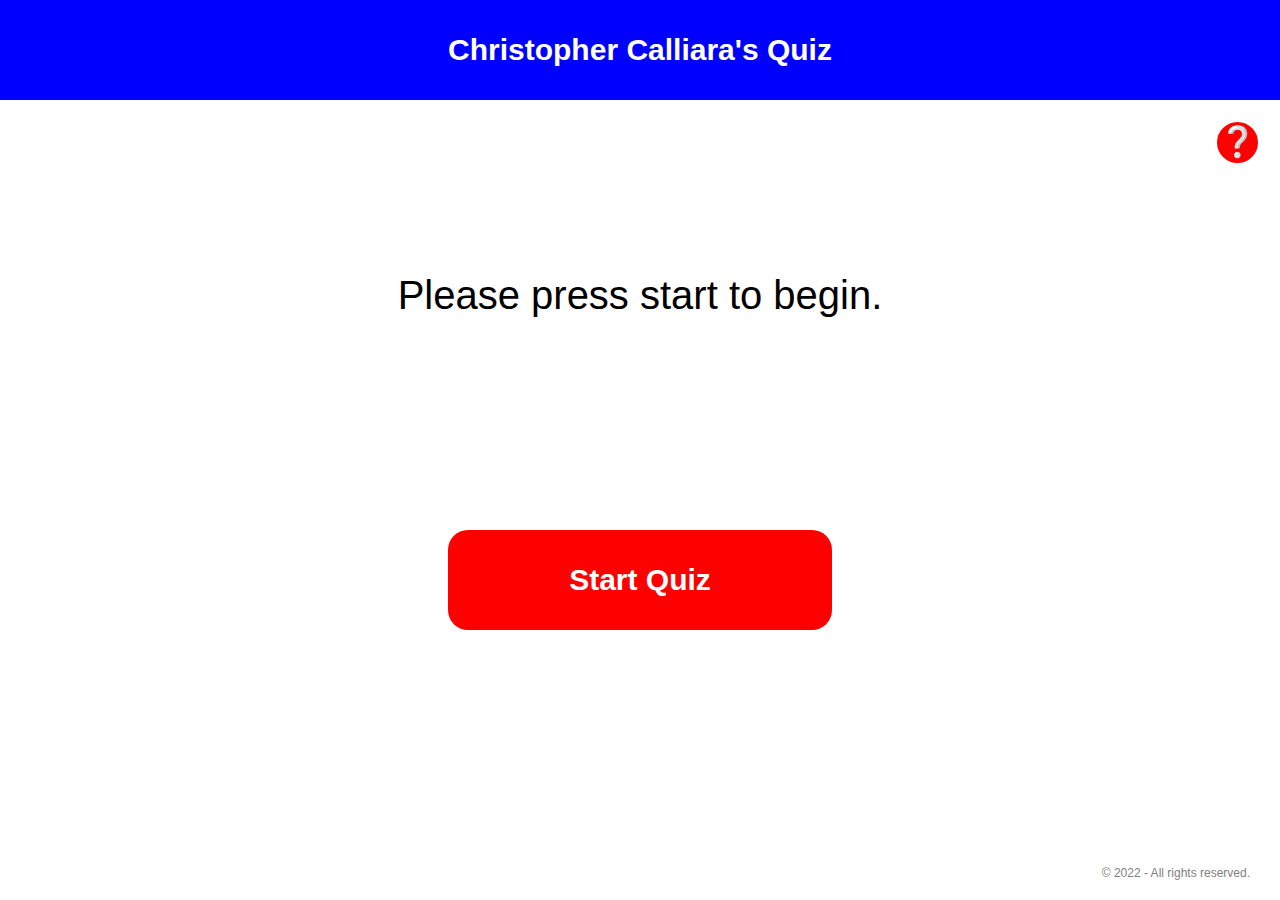
<file: index.html>
<!DOCTYPE html>
<html lang="eng">

<!-- ----------------------------------------------------- HEAD --------------------------------------------------------------------- -->

<head>
 	<meta charset="utf-8" />
 	<meta name="viewport" content="width=device-width, initial-scale=1.0" />
	<title>Project 2 - Quiz</title>
	
	
	<!-- Set the meta data for author and description -->
	<meta name="author" content="Christopher Calliara">
	<meta name="Description" content="This page description tells people what the purpose is and helps search engines rank SEO from keywords found in this section. An example is: 'The MDN Web Docs Leraning Area aims to provide complete beginners to the Web with all they need to know to get started with developing web sites and applications.' Another example: The MDN Web Docs site provides information about Open Web technologies including HTML, CSS, and APIs for both web sites and progressive web apps.">
	
	
	<!-- Load the favicon, stylesheets and scripts here. Defer the scripts till the page loads. 
	-->
	<link rel="icon" type="image/x-icon" href="favicon.ico">
	<link rel="stylesheet" href="stylesheets/main.css">
	<script src="scripts/main.js" defer></script>
	
</head>

<!-- -------------------------------------------------- BODY & WRAPPER START ----------------------------------------------------------------- -->

<body>
	
<!-- --------------------------------------------------- HEADER ----------------------------------------------------------------- -->

<header id="quizHeader">
		<div width="300px">Christopher Calliara's Quiz</div>
		<div id="howToButton" class="howToButton">&#x2754;</div>
</header>

<!-- --------------------------------------------------- CONTENT ----------------------------------------------------------------- -->
		
<main id="quizMain">
	<!-- Create the main text in the center of the page -->
	<div id="questionWrapper">
		<div id="questionNumberLabel"></div>
		<br>
		<div id="questionText"></div>
		
	</div>
	
</main>

<!-- ----------------------------------------------------- NAV ----------------------------------------------------------------- -->

<nav id="navBar">
	<!-- create the nav menu -->
	<div class="buttonWrapper">	
		<div id="choiceButton1" class="choiceButton">choice 1</div>
		<div id="choiceButton2" class="choiceButton">choice 2</div>
		<div id="navBarSpacer"></div>
		<div id="startQuizButton" class="quizButton">Start Quiz</div>
	</div>
</nav>

<!-- --------------------------------------------------- FOOTER ----------------------------------------------------------------- -->

<footer>
		<!-- Create the footer information -->
 		<div id="footerText">&#xa9; 2022 - All rights reserved.</div>	
</footer>
	
<!----------------------------------------------------- BODY END --------------------------------------------------------------------- -->
	
</body>
</html>
</file>
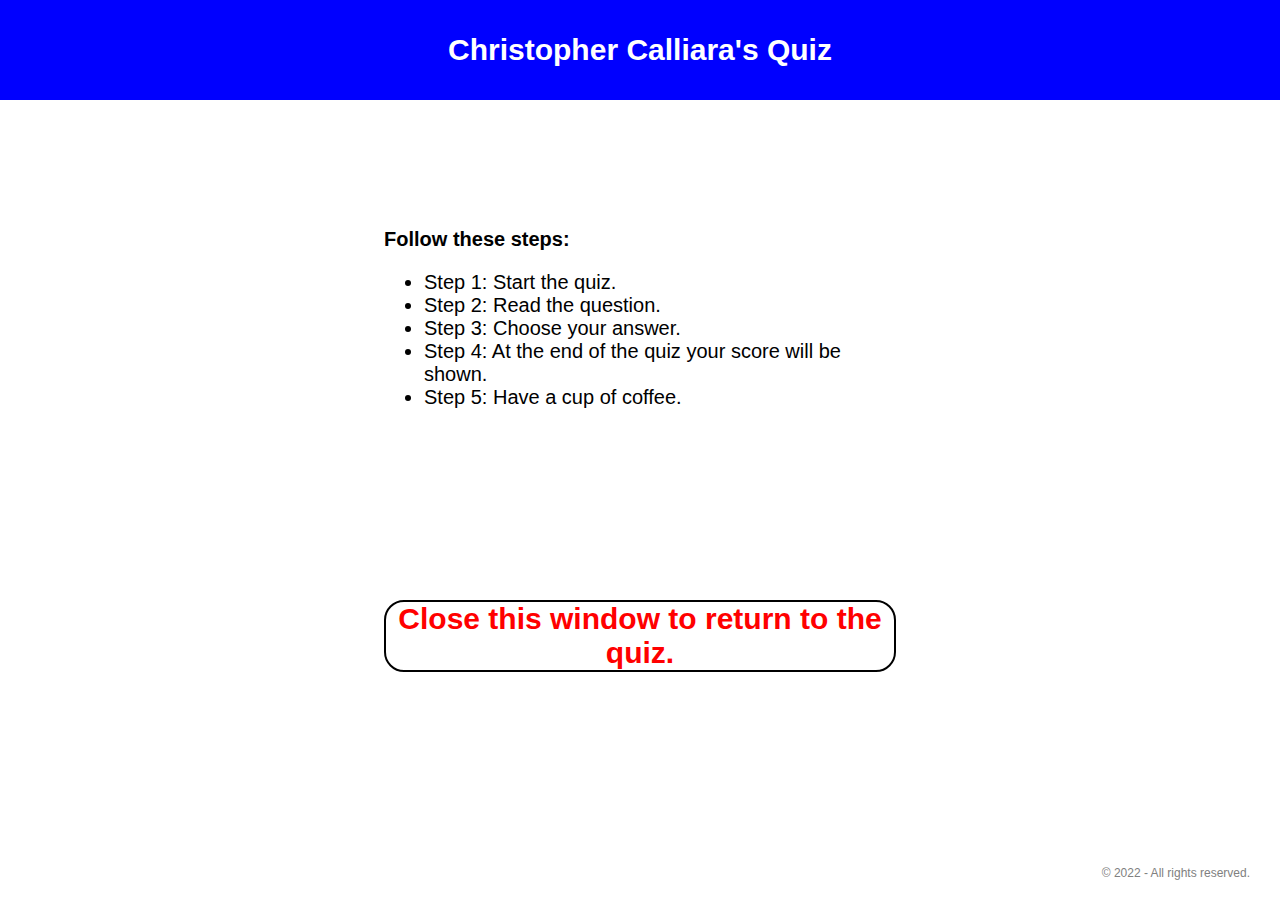
<file: howTo.html>
<!DOCTYPE html>
<html lang="eng">

<!-- ----------------------------------------------------- HEAD --------------------------------------------------------------------- -->

<head>
 	<meta charset="utf-8" />
 	<meta name="viewport" content="width=device-width, initial-scale=1.0" />
	<title>Project 2 - Quiz Help</title>
	
	
	<!-- Set the meta data for author and description -->
	<meta name="author" content="Christopher Calliara">
	<meta name="Description" content="This page description tells people what the purpose is and helps search engines rank SEO from keywords found in this section. An example is: 'The MDN Web Docs Leraning Area aims to provide complete beginners to the Web with all they need to know to get started with developing web sites and applications.' Another example: The MDN Web Docs site provides information about Open Web technologies including HTML, CSS, and APIs for both web sites and progressive web apps.">
	
	
	<!-- Load the favicon, stylesheets and scripts here. Defer the scripts till the page loads. 
	-->
	<link rel="icon" type="image/x-icon" href="favicon.ico">
	<link rel="stylesheet" href="stylesheets/howTo.css">
	<script src="scripts/howTo.js" defer></script>

	
</head>

<!-- -------------------------------------------------- BODY & WRAPPER START ----------------------------------------------------------------- -->

<body>
	
<!-- --------------------------------------------------- HEADER ----------------------------------------------------------------- -->

<header id="quizHeader">
		<div width="300px">Christopher Calliara's Quiz</div>
</header>

<!-- --------------------------------------------------- CONTENT ----------------------------------------------------------------- -->
		
<main id="quizMain">

	<!-- Create the main text in the center of the page -->
	<div id="howToWrapper">
		<div id="howToLabel">Follow these steps:</div>
		<br>
		<div id="howToText">
			<ul>
				<li>Step 1: Start the quiz.</li>
				<li>Step 2: Read the question.</li>
				<li>Step 3: Choose your answer.</li>
				<li>Step 4: At the end of the quiz your score will be shown.</li>
				<li>Step 5: Have a cup of coffee.</li>
			</ul>
		</div>
		
	</div>
</main>

<!-- ----------------------------------------------------- NAV ----------------------------------------------------------------- -->

<nav id="navBar">
	<!-- create the nav menu -->
	<div class="buttonWrapper">	
		<div id="backButton" class="quizButton">Close this window to return to the quiz.</div>
	</div>
</nav>

<!-- --------------------------------------------------- FOOTER ----------------------------------------------------------------- -->

<footer>
		<!-- Create the footer information -->
 		<div id="footerText">&#xa9; 2022 - All rights reserved.</div>	
</footer>
	
<!----------------------------------------------------- BODY END --------------------------------------------------------------------- -->
	
</body>
</html>
</file>
<file: stylesheets/main.css>
@charset "utf-8";

* {
	box-sizing: border-box;
}
body {
	background-color: white;
	font-family: Arial;
	margin: 0px;
}
#quizHeader {
	background-color: blue;
	height: 100px;
	line-height: 100px;
	text-align: center;
	color: white;
	font-size: 30px;
	font-weight: bold;
}
#quizMain {
	height: 400px;
	background-color: white;
	padding-top: 10%;
}
#navBar {
	height: 100px;
	line-height: 100px;
	text-align: center;
	color: white;
	font-size: 30px;
	font-weight: bold;
}
.howToButton {
	float: right;
	width: 45px;
	height: 45px;
	text-align: center;
	background-color: red;
	border: 2px solid white;
	margin: 20px;
	border-radius: 50%;
	line-height: 40px;
}
.quizButton {
	background-color: red;
	display: inline-block;
	width: 30%;
	margin: 0 auto;
	border-radius: 20px;
}
.quizButton:hover {
	cursor: default;
	color: black;
}
.howToButton:hover {
	cursor: default;
}
#questionNumberLabel {
	float: left;
	font-size: 20px;
	font-weight: bold;
}
#questionWrapper {
	margin: auto;
	width: 40%;
	height: fit-content;
	font-size: 40px;
}
#questionText {
	text-align: center;
}
.choiceButton {
	background-color: lightgrey;
	border: 3px solid black;
	display: none;
	width: 30%;
	margin: 0 auto;
	border-radius: 20px;
	color: black;
}
.choiceButton:hover {
	cursor: default;
	color: red;
}
#navBarSpacer {
	height: 30px;

}
#footerText {
	color: grey;
	position: absolute;
	bottom: 20px;
	right: 30px;
	font-size: 12px;
}

/* ------------------------------------ MEDIA QUERIES ----------------------------------------- */

/* Responsive layout - when the screen is less than 400px wide, 
make the navigation links stack on top of each other instead of next to each other */

@media screen and (max-width: 800px) {
	#questionWrapper {
		float: none;
		width: 80%;
		padding: 20px;
	}
}
@media screen and (max-width: 800px) {
	.quizButton {
		float: none;
		width: 100%;
		border-radius: 0px;
		margin: 2px;
		border: 0.5px solid black;
	}
}
/* ------------------------------------------------------
</file>
<file: stylesheets/howTo.css>
@charset "utf-8";

* {
	box-sizing: border-box;
}
body {
	background-color: white;
	font-family: Arial;
	margin: 0px;
}
#quizHeader {
	background-color: blue;
	height: 100px;
	line-height: 100px;
	text-align: center;
	color: white;
	font-size: 30px;
	font-weight: bold;
}
#quizMain {
	height: 500px;
	background-color: white;
	padding-top: 10%;
}
#navBar {
	height: 100px;
	text-align: center;
	color: white;
	font-size: 30px;
	font-weight: bold;
}

.quizButton {
	display: inline-block;
	width: 40%;
	margin: 0 auto;
	border: 2px solid black;
	border-radius: 20px;
	color: red;
}

.quizButton:hover {
	color: white;
	background-color: red;
	cursor: default;
}
#howToLabel {
	float: left;
	font-size: 20px;
	font-weight: bold;
}
#howToWrapper {
	margin: auto;
	width: 40%;
	height: fit-content;
	font-size: 20px;
}
#footerText {
	color: grey;
	position: absolute;
	bottom: 20px;
	right: 30px;
	font-size: 12px;
}

/* ----------------< MEDIA QUERIES >-------------------- */

/* Responsive layout - when the screen is less than 800px wide, 
adjust the close text and the question text to fit the screen.  */

@media screen and (max-width: 800px) {
	#questionWrapper {
		float: none;
		width: 80%;
		padding: 20px;
	}
}

@media screen and (max-width: 800px) {
	.quizButton {
		float: none;
		width: 80%;
		border-radius: 0px;
		margin: 2px;
		border: 0.5px solid black;
	}
}

/* ---------------< CSS END >------------------ */
</file>
